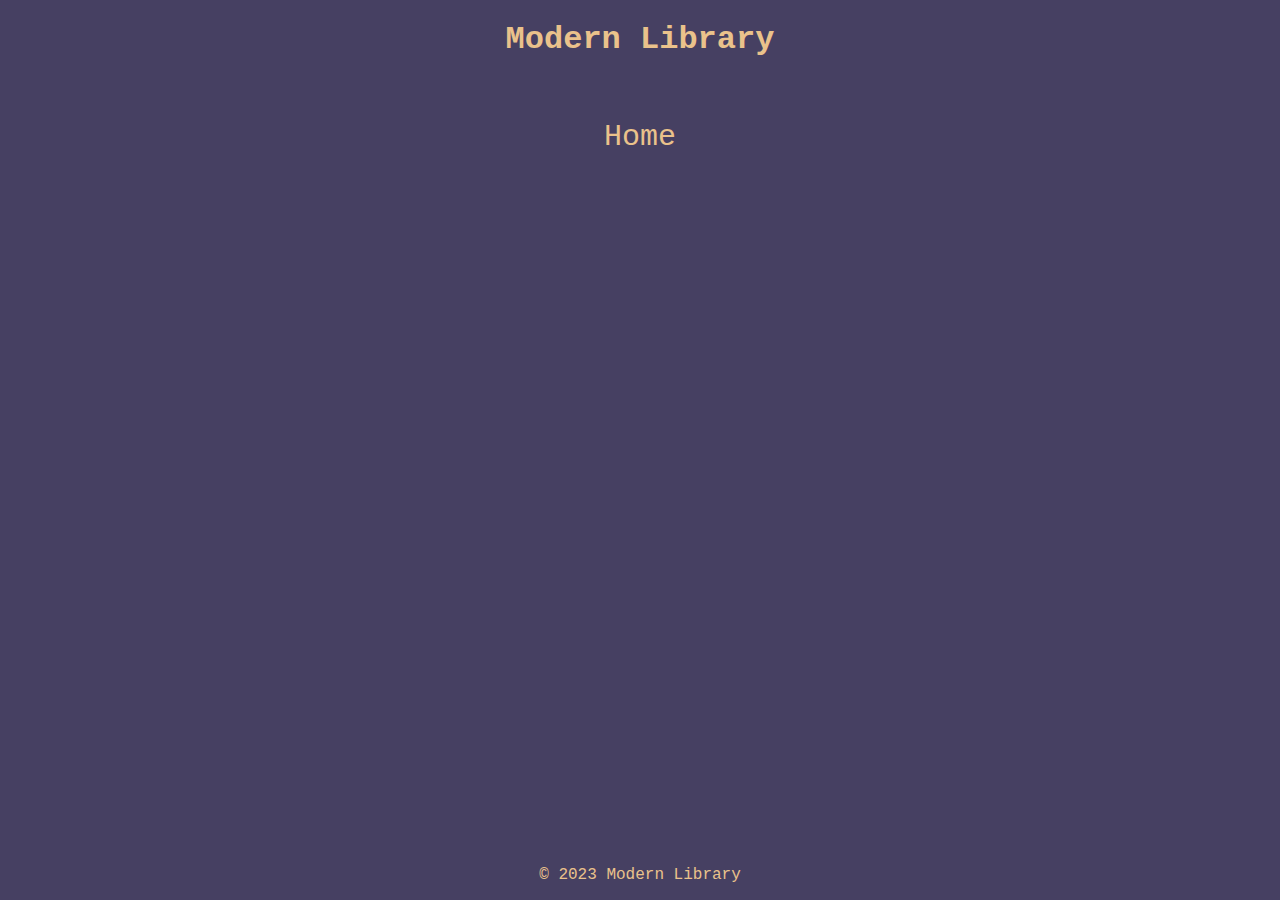
<file: favorite.html>
<!DOCTYPE html>
<html lang="en">

<head>
    <link rel="icon" href="./image/logo.png" type="image/x-icon" />
    <meta charset="UTF-8">
    <meta name="viewport" content="width=device-width, initial-scale=1.0">
    <link rel="stylesheet" href="index.css">
    <title>Modern Library</title>
    <script src="favourite.js" defer></script>
</head>

<body>
    <header>
        <h1>Modern Library</h1>
    </header>
    <main>

        <div class="fav-home">
            <a class="link" href="./index.html">Home</a>
        </div>
        <section id="bookResults"></section>

    </main>
    <footer>
        <p>&copy; 2023 Modern Library</p>
    </footer>


</body>


</html>
</file>
<file: index.css>
body {

    background-color:#464062;
    font-family: 'Courier New', Courier, monospace;
    margin: 0;
    padding: 0;
    min-height: 100vh;
    display: flex;
    flex-direction: column;
}

header{

    color: #EAC28B;
    
}
    

h1{
    text-align: center;
}

.searchBox{
    align-items: center;
    text-align: center;
}

label{
    color: #EAC28B;
}

input {
    border-radius: 20px;
    box-shadow:  0 0 2px 2px #5c5583;
    border : none;
}

input:focus {
    color:  #EAC28B;
    outline:none;
    box-shadow: 0 0 2px 2px #5c5583;
    text-align: center;
}



#searchButton{
    color:#EAC28B;
    background-color:#5c5583 ;
    border: none;
    padding: 5px;
    box-shadow:  0 0 2px 2px #EAC28B;
    
}

#bookResults{
    display:flex;
    flex-wrap:wrap;
    justify-content: space-between;
    width: 70%;
    margin: auto;
    margin-top: 40px;
    font-family: 'Courier New', Courier, monospace;
    
}

.fav-home{
    text-align: center;
    margin-top: 40px;
   
}

.link{
    
    color:#EAC28B;
    margin-top:30px;
    cursor: pointer;
    text-decoration: none;
    text-align: center;
    font-size: 30px;

   
    
   
}

.link:hover{
    color: lavender;
}

.bookArticle{

    height: 450px;
    width: 400px;
    display: felx;
    flex-direction: column;
    cursor: pointer;
    align-items: center;
    text-align: center;
    margin:10px;
    margin-top:40px;
    margin-bottom: 40px;
    border-radius: 20px;
    color:antiquewhite;
    background-color:#5c5583;
    box-shadow:  0 0 10px 10px #EAC28B;
    padding-top: 20px;
    
}

.bookArticle img {
  width: 150px;
  height: 200px;
  margin-top: 10px;
}


.bookArticle p{
    background-color: #5c5583;
}

.bookArticle p strong{
    background-color: #5c5583;
}



.description{

    display:none; /* does not show description at first*/
    margin: 30px 0;
    position: relative;
    z-index: 1;
    width: 1000px;
    background-color:#EAC28B;
    border-radius: 20px;
    right: 300px;
    padding:50px;
    color: #464062;
    
    
    
}


.description.show{
    display:block ; /*show description after clicking it*/
   
}
.des:hover{
    color: orange;

}
.des-fav{
    padding-bottom: 0;
    

}

.des-fav:hover{
    color:orange;
}

button{
    background-color: #5c5583;
    border-radius: 20px;
    color: antiquewhite;
    border: none;
    padding: 5px;
    box-shadow:  0 0 2px 2px #EAC28B;
}


footer{
    text-align: center;
    color: #EAC28B;
    margin-top: auto;
    
}
</file>
